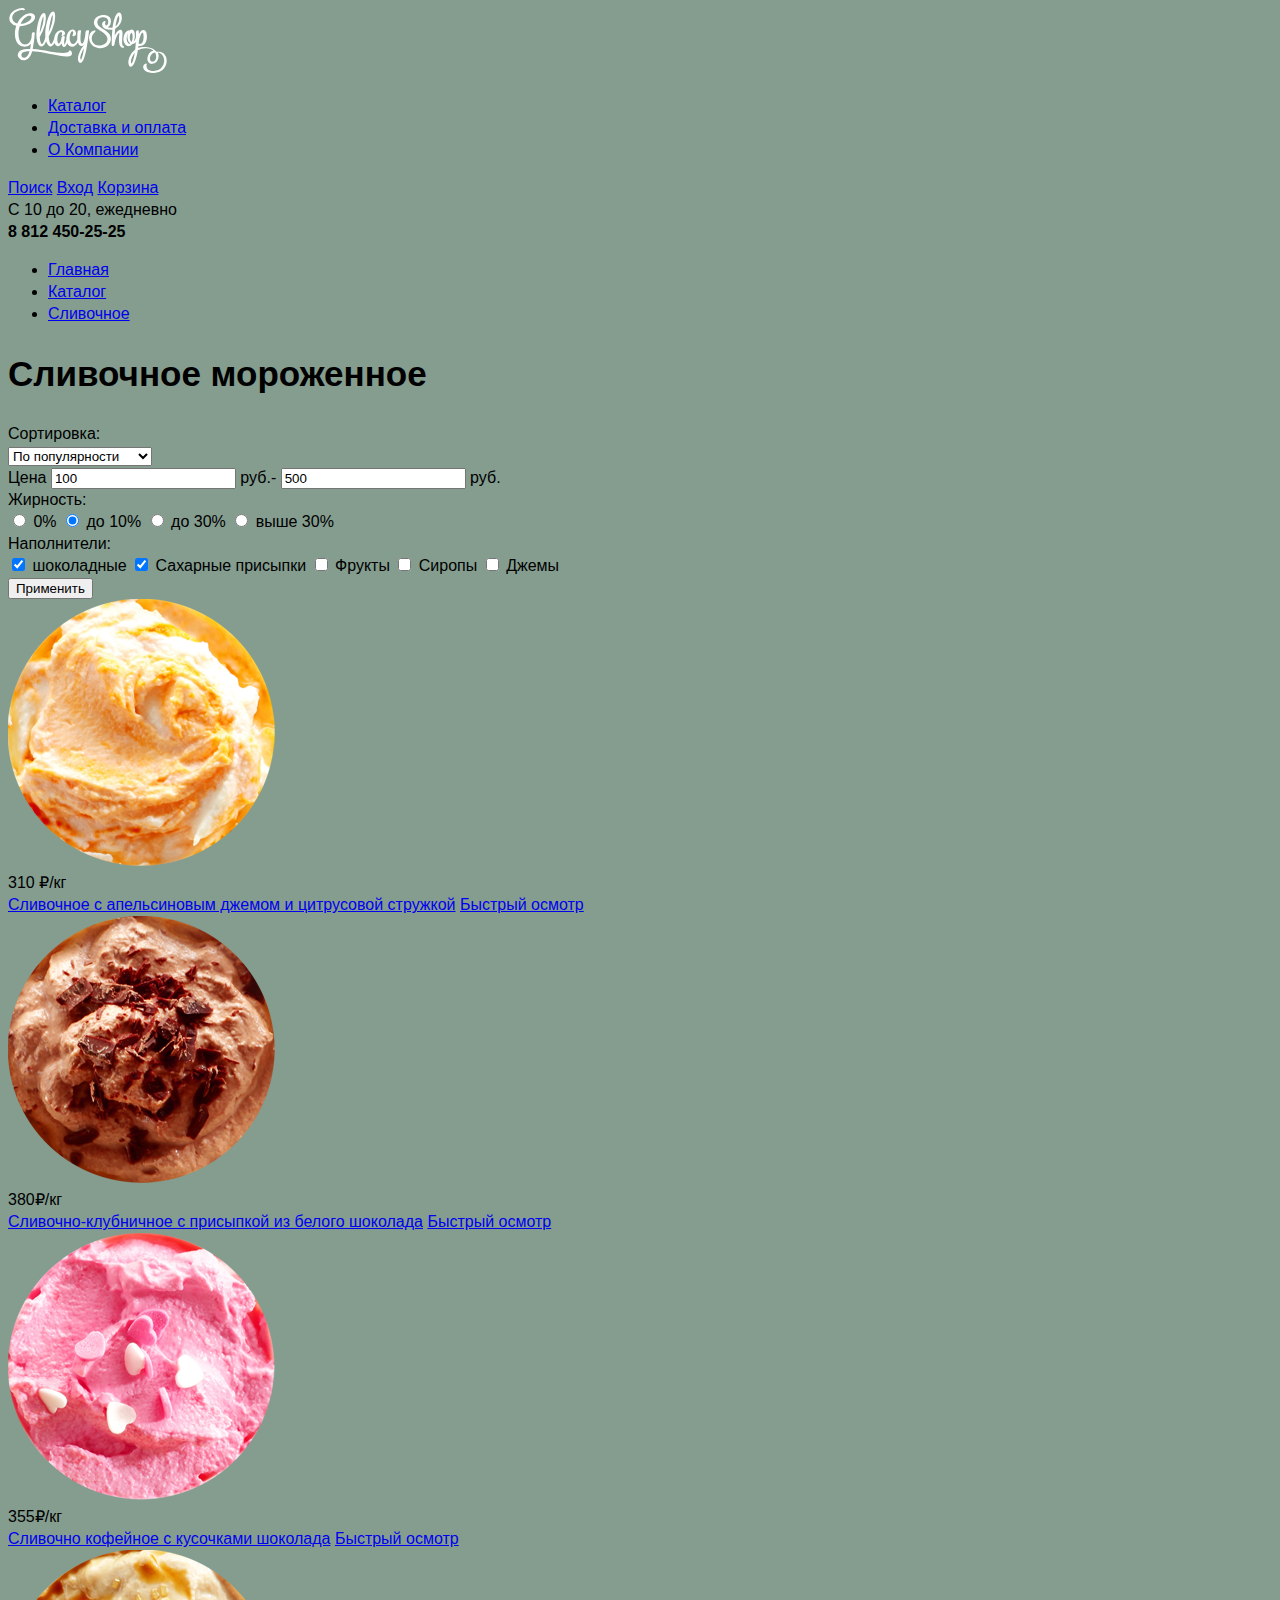
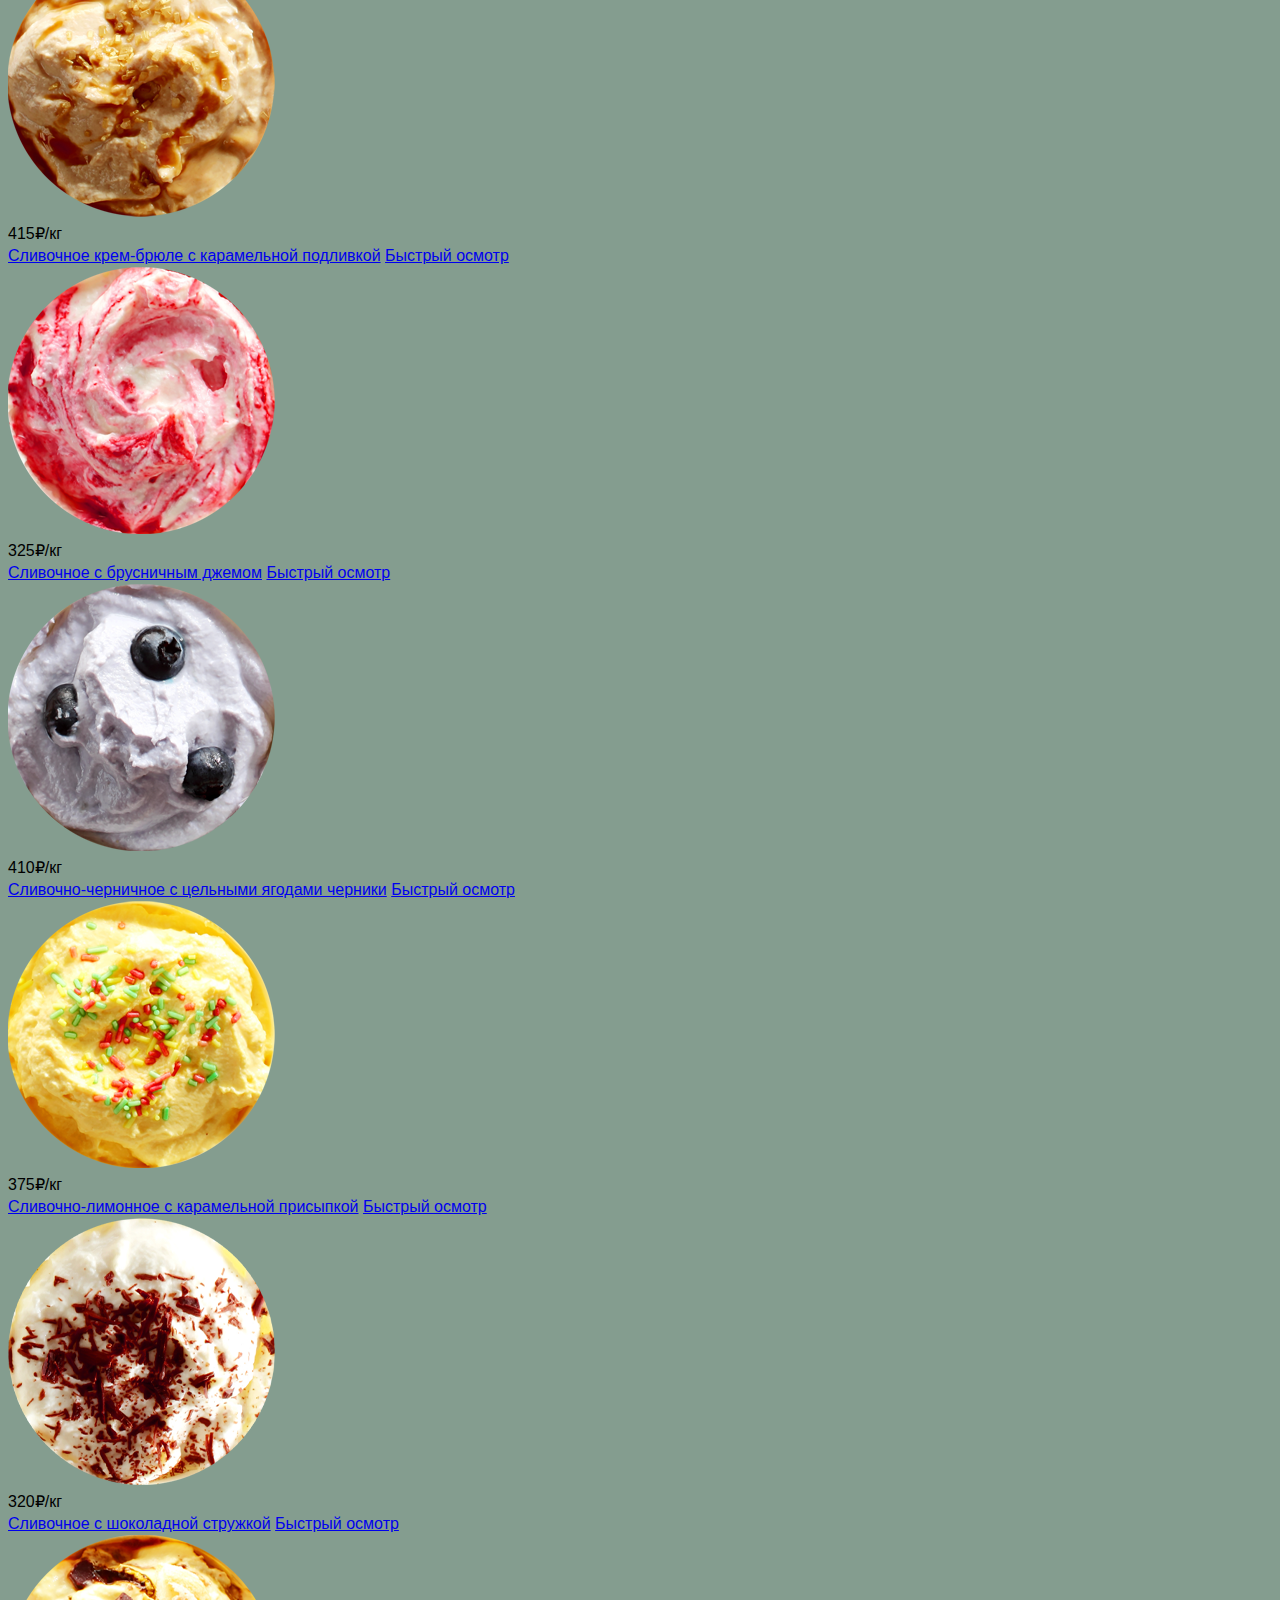
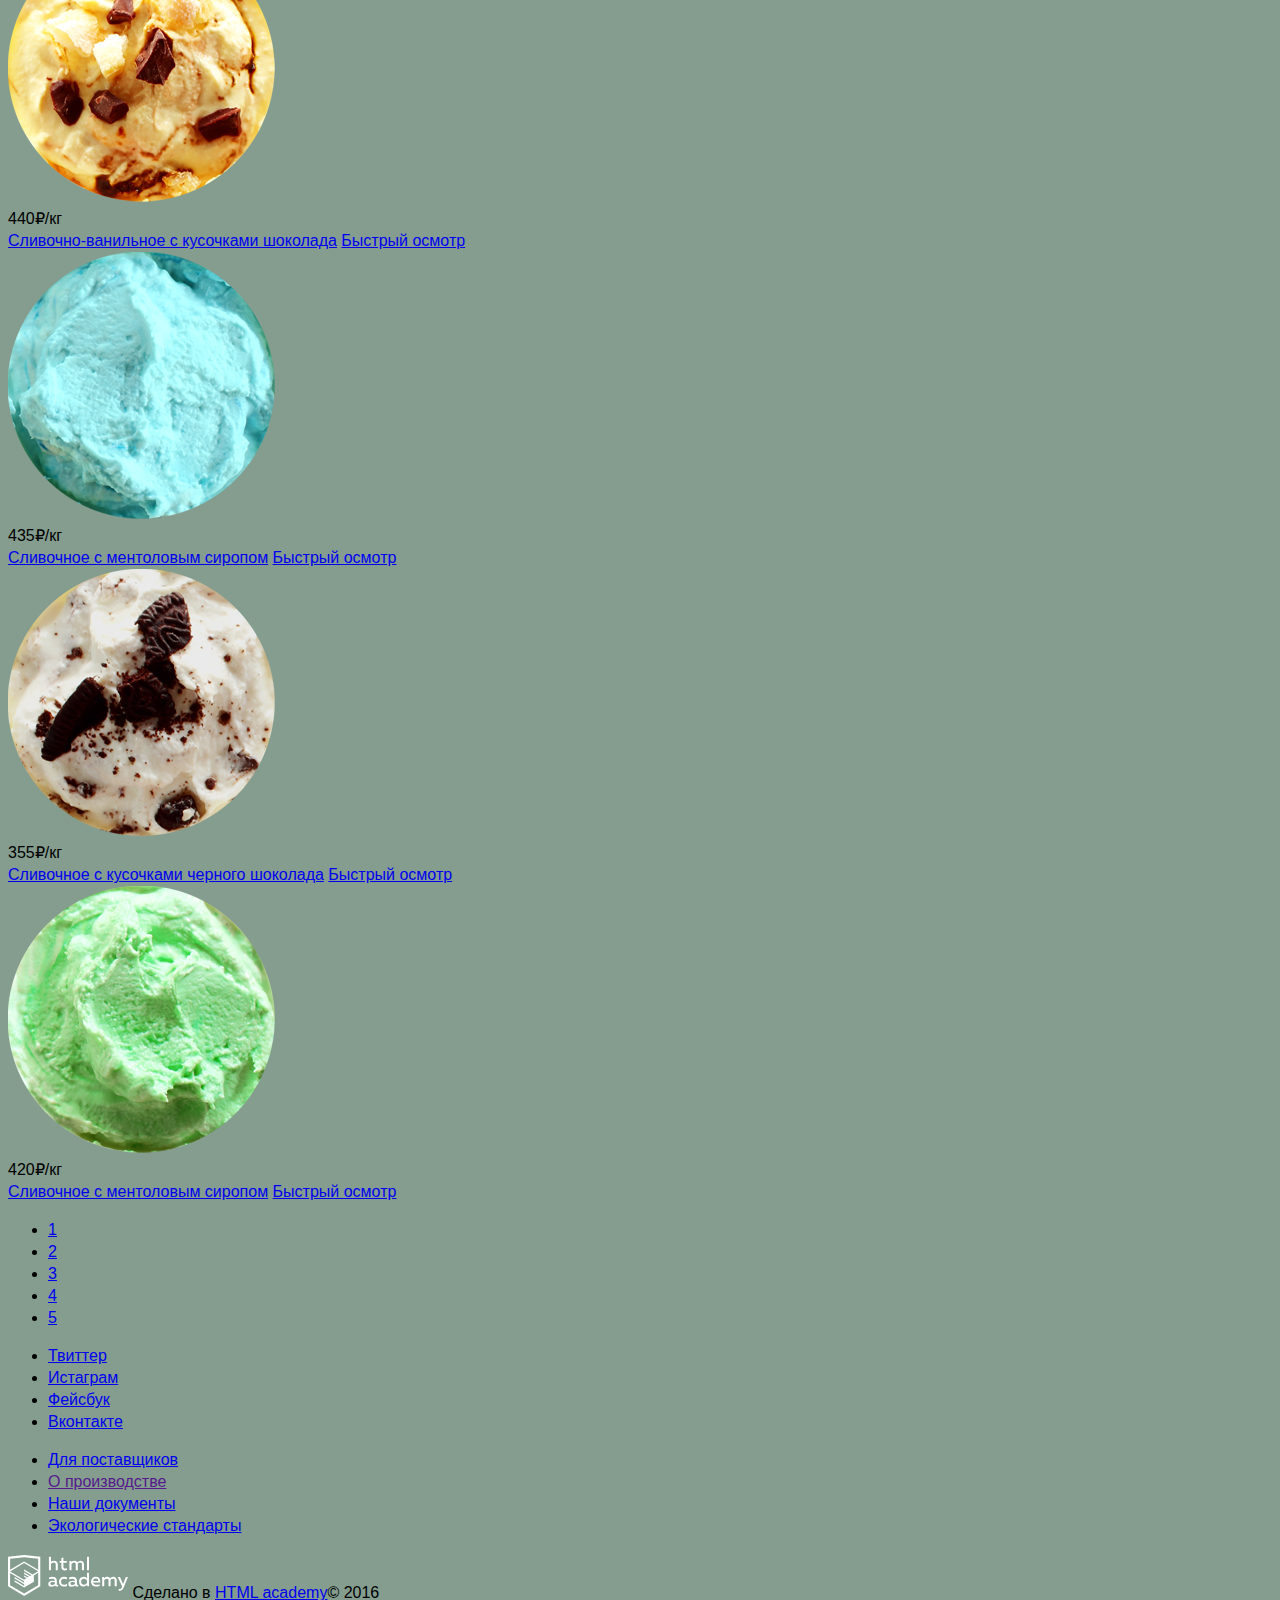
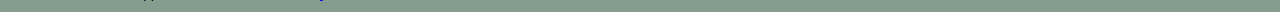
<file: catalog.html>
<!DOCTYPE html>
<html lang="ru">
  <head>
    <meta charset="utf-8">
    <title>GllacyShop:Каталог</title>
    <!-- <link href="css/normalize.css" rel="stylesheet"> -->
    <link href="css/style.css" rel="stylesheet">
  </head>
  <body>
    <header class="main-header">
      <div class="container">
        <div class="main-header-logo">
        <a href="index.html"><img src="img/index-logo.svg" width="160" height="65" alt="Магазин мороженного «Глейси»"></a>
        </div>
        <nav class="main-nav">
          <ul>
            <li>
              <a href="#">Каталог</a>
            </li>
            <li>
              <a href="#">Доставка и оплата</a>
            </li>
            <li>
              <a href="#">О Компании</a>
            </li>
          </ul>
        </nav>
        <div class="user-block">
          <a class="search" href="#">Поиск</a>
          <a class="login" href="#">Вход</a>
          <a class="cart" href="#">Корзина</a>
        </div>
        <div class="about-work">
          С 10 до 20, ежедневно<br>
          <b class="phone">8 812 450-25-25</b>
        </div>
      </div>
    </header>
    <div class="icecream-choice">
      <div class="container">

        <div class="breadcrumbs">
          <ul class="crumbs">
            <li>
              <a href="#">Главная</a>
            </li>
            <li>
              <a href="#">Каталог</a>
            </li>
            <li>
              <a href="#">Сливочное</a>
            </li>
          </ul>
        </div>
        <h2>Сливочное мороженное</h2>
        <div class="assortment">
          <form action="#" method="get">
            <div class="assortment-sorting">
              Сортировка:
              <div class="assortment-item assortment-item-sorting">
                <select name="sorting">
                  <option value="popular" selected>По популярности</option>
                  <option value="lowest first">Сначала недорогие</option>
                  <option value="highest first">Сначала дорогие</option>
                  <option value="fat contern">По жирности</option>
                </select>
              </div>
            </div>
            <div class="assortment-cost">
              Цена
              <input type="text" id="min-cost" value="100">
              руб.-
              <input type="text" id="max-cost" value="500">
              руб.
              <div class="assortment-item assortment-cost-slider">
              <!--тут будет слайдер для диапазона цены-->
              </div>
            </div>
            <div class="assortment-fat">
              Жирность:
              <div class="assortment-item assortment-item-fat">
                <label>
                  <input type="radio" name="fat" value="0%">
                  0%
                </label>
                <label>
                  <input type="radio" name="fat" value="0%-10%" checked>
                  до 10%
                </label>
                <label>
                  <input type="radio" name="fat" value="0%-30%">
                  до 30%
                </label>
                <label>
                  <input type="radio" name="fat" value="30%-100%">
                    выше 30%
                </label>
              </div>
            </div>
            <div class="assortment-fillers">
              Наполнители:
              <div class="assortment-item assortment-item-fillers">
                <label>
                  <input type="checkbox" name="chocolate" checked>
                  шоколадные
                </label>
                <label>
                  <input type="checkbox" name="sugar" checked>
                  Сахарные присыпки
                </label>
                <label>
                  <input type="checkbox" name="fruit">
                  Фрукты
                </label>
                <label>
                  <input type="checkbox" name="syrops">
                  Сиропы
                </label>
                <label>
                  <input type="checkbox" name="jams">
                  Джемы
                </label>
              </div>
            </div>
            <input type="submit" value="Применить">
          </form>
        </div>
      </div>
    </div>
    <section class="catalog">
      <div class="container">
        <div class="catalog-space">
          <div class="catalog-item orange-icecream">
            <img src="img/orange-icecream.png" width="267" height="267">
            <div class="item-price">
              310 &#8381;/кг
            </div>
            <a href="#">Сливочное с апельсиновым джемом и цитрусовой стружкой</a>
            <a class="button" href="#">Быстрый осмотр</a>
          </div>
          <div class="catalog-item coffee-icecream">
            <img src="img/coffee-icecream.png" width="267" height="267">
            <div class="item-price">
              380&#8381;/кг
            </div>
            <a href="#">Сливочно-клубничное с присыпкой из белого шоколада</a>
            <a class="button" href="#">Быстрый осмотр</a>
          </div>
          <div class="catalog-item strawberry-icecream">
            <img src="img/strawberry-icecream.png" width="267" height="267">
            <div class="item-price">
              355&#8381;/кг
            </div>
            <a href="#">Сливочно кофейное с кусочками шоколада</a>
            <a class="button" href="#">Быстрый осмотр</a>
          </div>
          <div class="catalog-item cream-icecream">
            <img src="img/cream-icecream.png" width="267" height="267">
            <div class="item-price">
              415&#8381;/кг
            </div>
            <a href="#">Сливочное крем-брюле с карамельной подливкой</a>
            <a class="button" href="#">Быстрый осмотр</a>
          </div>
          <div class="catalog-item with-cowberry">
            <img src="img/icecream-with-cowberry.png" width="267" height="267">
            <div class="item-price">
              325&#8381;/кг
            </div>
            <a href="#">Сливочное с брусничным джемом</a>
            <a class="button" href="#">Быстрый осмотр</a>
          </div>
          <div class="catalog-item blueberry-icecream">
            <img src="img/blueberry-icecream.png" width="267" height="267">
            <div class="item-price">
              410&#8381;/кг
            </div>
            <a href="#">Сливочно-черничное с цельными ягодами черники</a>
            <a class="button" href="#">Быстрый осмотр</a>
          </div>
          <div class="catalog-item lemon-icecream">
            <img src="img/lemon-icecream.png" width="267" height="267">
            <div class="item-price">
              375&#8381;/кг
            </div>
            <a href="#">Сливочно-лимонное с карамельной присыпкой</a>
            <a class="button" href="#">Быстрый осмотр</a>
          </div>
          <div class="catalog-item with-chocolate-chips">
            <img src="img/icecream-with-chocolate-chips.png" width="267" height="267">
            <div class="item-price">
              320&#8381;/кг
            </div>
            <a href="#">Сливочное с шоколадной стружкой</a>
            <a class="button" href="#">Быстрый осмотр</a>
          </div>
          <div class="catalog-item vanilla-icecream">
            <img src="img/vanilla-icecream.png" width="267" height="267">
            <div class="item-price">
              440&#8381;/кг
            </div>
            <a href="#">Сливочно-ванильное с кусочками шоколада</a>
            <a class="button" href="#">Быстрый осмотр</a>
          </div>
          <div class="catalog-item with-menthol-syrop">
            <img src="img/icecream-with-menthol-syrop.png" width="267" height="267">
            <div class="item-price">
              435&#8381;/кг
            </div>
            <a href="#">Сливочное с ментоловым сиропом</a>
            <a class="button" href="#">Быстрый осмотр</a>
          </div>
          <div class="catalog-item with-chocolate-pieces">
            <img src="img/icecream-with-chocolate-pieces.png" width="267" height="267">
            <div class="item-price">
              355&#8381;/кг
            </div>
            <a href="#">Сливочное с кусочками черного шоколада</a>
            <a class="button" href="#">Быстрый осмотр</a>
          </div>
          <div class="catalog-item with-mint-syrop">
            <img src="img/icecream-with-mint-syrop.png" width="267" height="267">
            <div class="item-price">
              420&#8381;/кг
            </div>
            <a href="#">Сливочное с ментоловым сиропом</a>
            <a class="button" href="#">Быстрый осмотр</a>
          </div>
        </div>
        <div class="catalog-nav">
          <ul>
            <li><a href="#">1</a></li>
            <li><a href="#">2</a></li>
            <li><a href="#">3</a></li>
            <li><a href="#">4</a></li>
            <li><a href="#">5</a></li>
          </ul>
        </div>
      </div>
    </section>
    <footer class="main-footer">
      <div class="footer-social">
        <ul>
          <li><a class="social-btn social-btn-twit" href="#">Твиттер</a></li>
          <li><a class="social-btn social-btn-inst" href="#">Истаграм</a></li>
          <li><a class="social-btn social-btn-fb" href="#">Фейсбук</a></li>
          <li><a class="social-btn social-btn-vk" href="#">Вконтакте</a></li>
        </ul>
      </div>
      <div class="footer-about-us">
        <ul>
          <li><a class="footer-about-us-supliers" href="#">Для поставщиков</a></li>
          <li><a href="">О производстве</a></li>
          <li><a href="#">Наши документы</a></li>
          <li><a href="#">Экологические стандарты</a></li>
        </ul>
      </div>
      <div class="footer-copyright">
        <img src="img/htmlacademy-logo.svg" alt="htmlacademy logo" width="120" height="45">
        Сделано в <a href="#">HTML academy</a>&copy; 2016
      </div>
    </footer>
  </body>
</file>
<file: css/style.css>
body {
  font-size: 16px;
  line-height: 22px;
  color: black;
  font-weight: normal;
  font-family: Roboto, sans-serif;
  background-color: #849d8f; /*добавил потому что лого не видно*/
}
h2 {
  font-size: 35px;
  line-height: normal;
  font-weight: bolder;
}
h3 {
  font-size: 24px;
  line-height: 30px;
  font-weight: bold;
}
</file>
